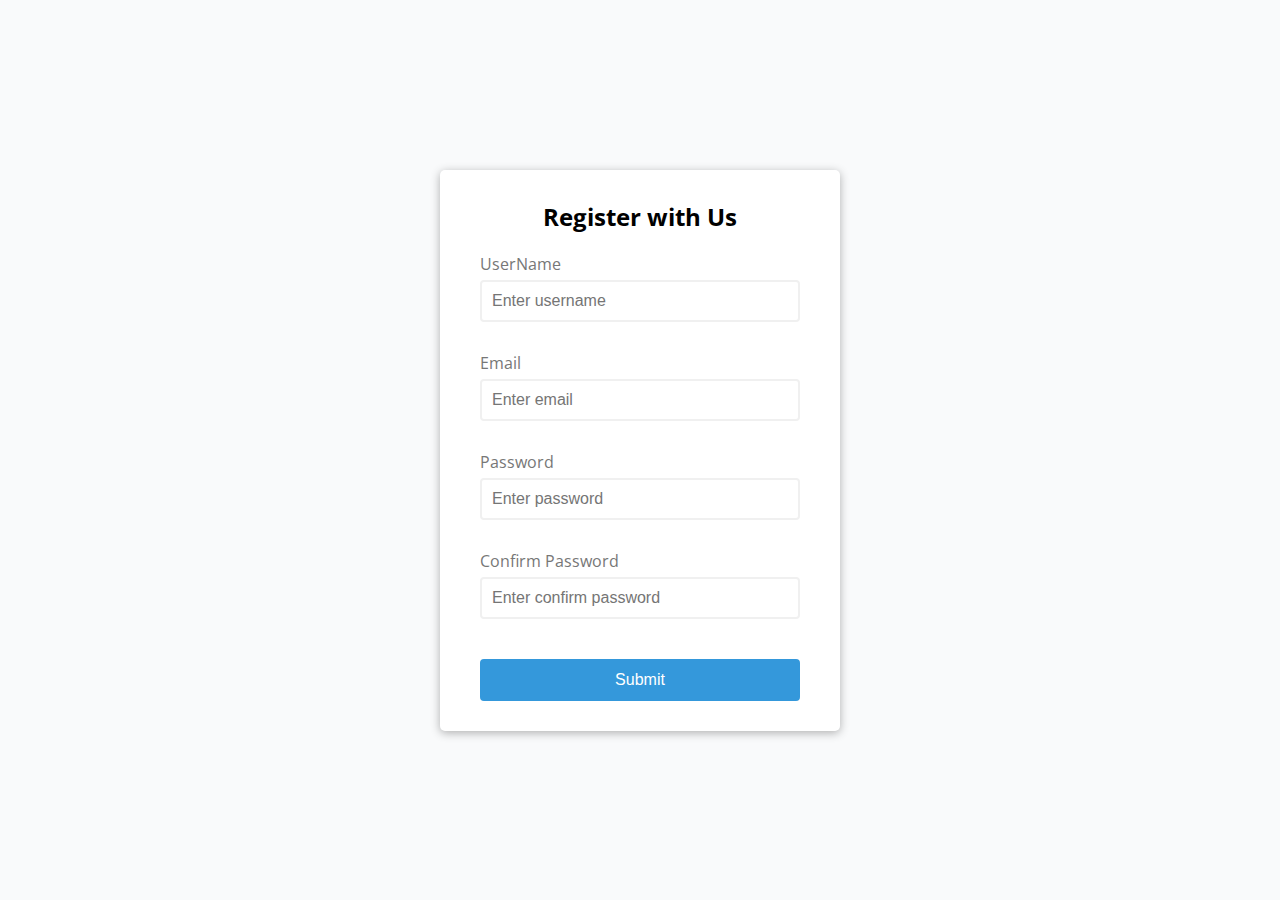
<file: Form Validator/index.html>
<!DOCTYPE html>
<html lang="en">
<head>
    <meta charset="UTF-8">
    <meta http-equiv="X-UA-Compatible" content="IE=edge">
    <meta name="viewport" content="width=device-width, initial-scale=1.0">
    <title>Form Validator</title>
<link rel="stylesheet" href="./css/styles.css">
</head>
<body>
    <div class="container">
        <form id="form" class="form">
            <h2>Register with Us</h2>
            <div class="form-control">
                <label for="username">UserName</label>
                <input type="text" id="username"n placeholder="Enter username">
                <small>Error message</small>
            </div>
  
    <div class="form-control">
        <label for="email">Email</label>
        <input type="text" id="email"n placeholder="Enter email">
        <small>Error message</small>
    </div>



<div class="form-control">
    <label for="password">Password</label>
    <input type="password" id="password"n placeholder="Enter password">
    <small>Error message</small>
</div>



<div class="form-control">
    <label for="confirmPassword">Confirm Password</label>
    <input type="password" id="confirmPassword"n placeholder="Enter confirm password">
    <small>Error message</small>
</div>


<button>Submit</button>
</form>
</div>
<script src="./javascript/script.js"></script>
</body>
</html>
</file>
<file: Form Validator/css/styles.css>
@import url('https://fonts.googleapis.com/css2?family=Open+Sans:wght@300&display=swap');

:root {
    --success-color:#2ecc71;
    --error-color:#e74c3c;
}


* {
    box-sizing: border-box;
}

body {
    background-color: #f9fafb;
    font-family: 'Open Sans', sans-serif;
    display: flex;
    align-items: center;
    justify-content: center;
    min-height: 100vh;
    margin:0;
}

.container {
   background-color: #fff;
   border-radius: 5px;
   box-shadow: 0 2px 10px rgba(0,0,0,0.3);
   width : 400px;
}

h2 {
    text-align: center;
    margin: 0 0 20px;
}

.form {
    padding: 30px 40px;
}

.form-control {
    margin-bottom: 10px;
    padding-bottom: 20px;
    position:relative;
}

.form-control label {
    color :#777;
    display: block;
    margin-bottom: 5px;
}

.form-control input {
    border: 2px solid #f0f0f0;
    border-radius: 4px;
    display: block;
    width:100%;
    padding:10px;
    font-size:16px;
}

.form-control input:focus {
    outline:0;
    border-color: #777;
}
.form-control.success input {
    border-color: var(--success-color);
}
.form-control.error input {
    border-color: var(--error-color);
}

.form-control small {
    color: var(--error-color);
    position: absolute;
    bottom: 0;
    left:0;
    visibility: hidden;
}

.form-control.error small {
    visibility: visible;
}

.form button {
    cursor: pointer;
    background-color: #3498db;
    border: 2px solid #3498db;
    border-radius: 4px;
    color: #fff;
    display: block;
    font-size: 16px;
    padding:10px;
    margin-top:20px;
    width:100%;
}
</file>
